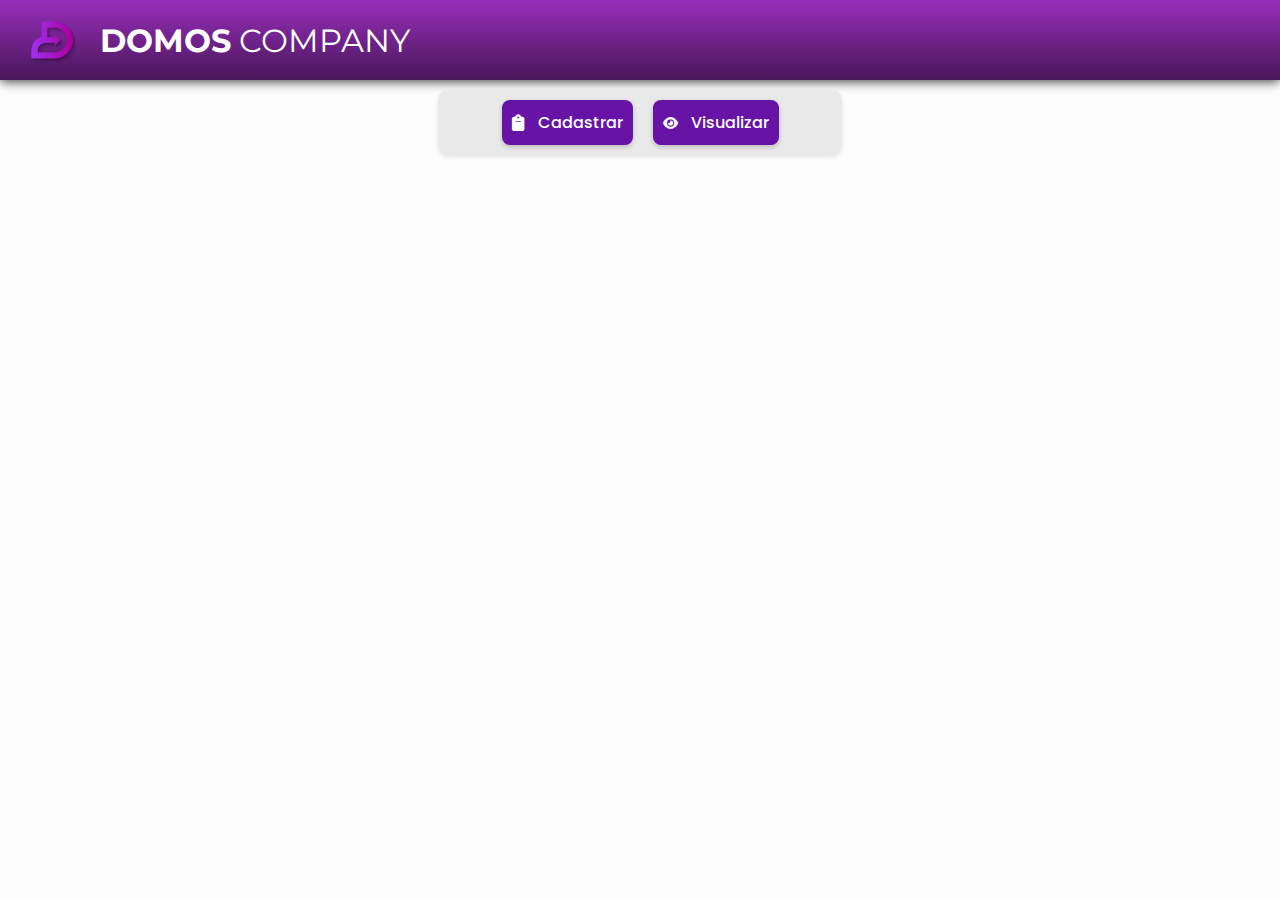
<file: index.html>
<!DOCTYPE html>
<html lang="en">

<head>
  <meta charset="UTF-8" />
  <meta name="viewport" content="width=device-width, initial-scale=1.0" />
  <title>DOMOS COMPANY</title>
  <link rel="stylesheet" href="SRC/VIEW/Styles/style_form.css" />
  <link rel="stylesheet" href="SRC/VIEW/Styles/style_home.css" />
  <link rel="stylesheet"
    href="https://cdnjs.cloudflare.com/ajax/libs/font-awesome/6.7.2/css/all.min.css"
    integrity="sha512-Evv84Mr4kqVGRNSgIGL/F/aIDqQb7xQ2vcrdIwxfjThSH8CSR7PBEakCr51Ck+w+/U6swU2Im1vVX0SVk9ABhg=="
    crossorigin="anonymous" referrerpolicy="no-referrer" />
  <script src="https://cdn.sheetjs.com/xlsx-latest/package/dist/xlsx.full.min.js"></script>
</head>

<body>
  <header class="container_header">
    <img src="LOGO 2.png" alt="Logo" />
    <div class="header_content">
      <h1><span>DOMOS</span> COMPANY</h1>
    </div>
  </header>

  <main>
    <div class="container_menu">
      <div class="campo_btns">
        <div class="btn_cadastro" id="btn_cadastro">
          <button><i class="fa-solid fa-clipboard fa-lg"></i> <span>Cadastrar</span></button>
        </div>
        <div class="btn_visualizar" id="btn_visualizar">
          <button><i class="fa-solid fa-eye"></i> <span>Visualizar</span></button>
        </div>
      </div>
    </div>

    <!-- Formulário de Cadastro -->
    <div class="container_form hidden" id="form">
      <form id="formElement">
        <div class="row_container">
          <div class="input-box">
            <label for="nomeCliente" class="form-label">NOME DO CLIENTE</label>
            <input type="text" name="nome_cliente" id="nomeCliente" class="form_control_nome"
              placeholder="Inserir nome do cliente" />
          </div>
          <div class="input-box">
            <label for="dt_entrada" class="form-label">DATA DO PRIMEIRO CONTATO</label>
            <input type="date" name="dt_entrada" id="dt_entrada" class="dt_entrada" />
          </div>
          <div class="input-box">
            <label for="procedimento" class="form-label">PROCEDIMENTO</label>
            <select name="procedimento" id="procedimento" class="form_control_status_lead">
              <option value="">-- Selecione --</option>
              <option value="Peeling Químico">Peeling Químico</option>
              <option value="Peeling + Microagulhamento (pacote)">Peeling Químico + Microagulhamento (pacote)</option>
              <option value="Microagulhamento">Microagulhamento</option>
              <option value="Limpeza de Pele">Limpeza de Pele</option>
              <option value="Drenagem Linfática">Drenagem Linfática</option>
              <option value="Detox Corporal (Método MAF)">Detox Corporal (Método MAF)</option>
              <option value="Peeling Brilhante">Peeling Brilhante</option>
              <option value="Massagem Relaxante">Massagem Relaxante</option>
            </select>
          </div>
          <div class="campo_statuslead">
            <label for="statusLead" class="form-label">ETAPA DO FUNIL</label>
            <select name="status_lead" id="statusLead" class="form_control_status_lead">
              <option value="">-- Selecione --</option>
              <option value="Interesse">Interesse</option>
              <option value="Agendado">Agendado</option>
              <option value="Retorno">Retorno</option>
              <option value="Compareceu">Compareceu</option>
              <option value="Contato Realizado">Contato Realizado</option>
              <option value="Desistência">Desistência</option>
            </select>
          </div>
          <div class="campo_etapa_funil">
            <label for="etapaFunil" class="form-label">VALOR DO ORÇAMENTO</label>
            <input type="text" name="etapa_funil" id="etapa_funil" class="form_control_funil"
              placeholder="0,00" />
          </div>
          <div class="campo_dtfechamento">
            <label for="dataFechamento" class="form-label">DATA DO AGENDAMENTO</label>
            <input type="date" name="dtfechamento" id="dataFechamento"
              class="form_control_dtfechamento" />
          </div>
          <div class="campo_statuspg">
            <label for="status_pagamento" class="form-label">PAGAMENTO</label>
            <select name="status_pagamento" id="status_pagamento" class="form_control_status_lead">
              <option value="">-- Selecione --</option>
              <option value="Pago">Pago</option>
              <option value="Aguardando">Aguardando</option>
              <option value="Parcelado">Parcelado</option>
              <option value="Não Pago">Não Pago</option>
              <option value="N/A">N/A</option>
            </select>
          </div>
          <div class="campo_obs full-width">
            <label for="observacoes" class="form_label_obs">OBSERVAÇÕES</label>
            <textarea name="observacoes" id="observacoes" class="form_control_obs"
              placeholder="Descreva aqui suas observações"></textarea>
          </div>
        </div>
        <div class="container_btn">
          <button type="submit" class="btn-salvar"><i class="fas fa-save"></i> Salvar</button>
        </div>
      </form>
    </div>

    <!-- Tabela de Visualização -->
    <div class="tabela-container hidden" id="visualizarContainer">
      <div class="container-exportar">
        <button id="btn_exportar_todos"><i class="fas fa-save"></i> Baixar todos os registros</button>
      </div>
      <div class="tabela_dashboard">
        <table id="tabela_registros" class="tabela_estilizada">
          <thead>
            <tr>
              <th>Nome do Cliente</th>
              <th>Data de Entrada</th>
              <th>Procedimento</th>
              <th>Etapa do funil</th>
              <th>Valor do Orçamento</th>
              <th>Data de Fechamento</th>
              <th>Status do Pagamento</th>
              <th>Observações</th>
              <th>Ações</th>
            </tr>
          </thead>
          <tbody></tbody>
        </table>
      </div>
    </div>
  </main>

  <script src="JAVASCRIPT/script.js"></script>
</body>
</html>
</file>
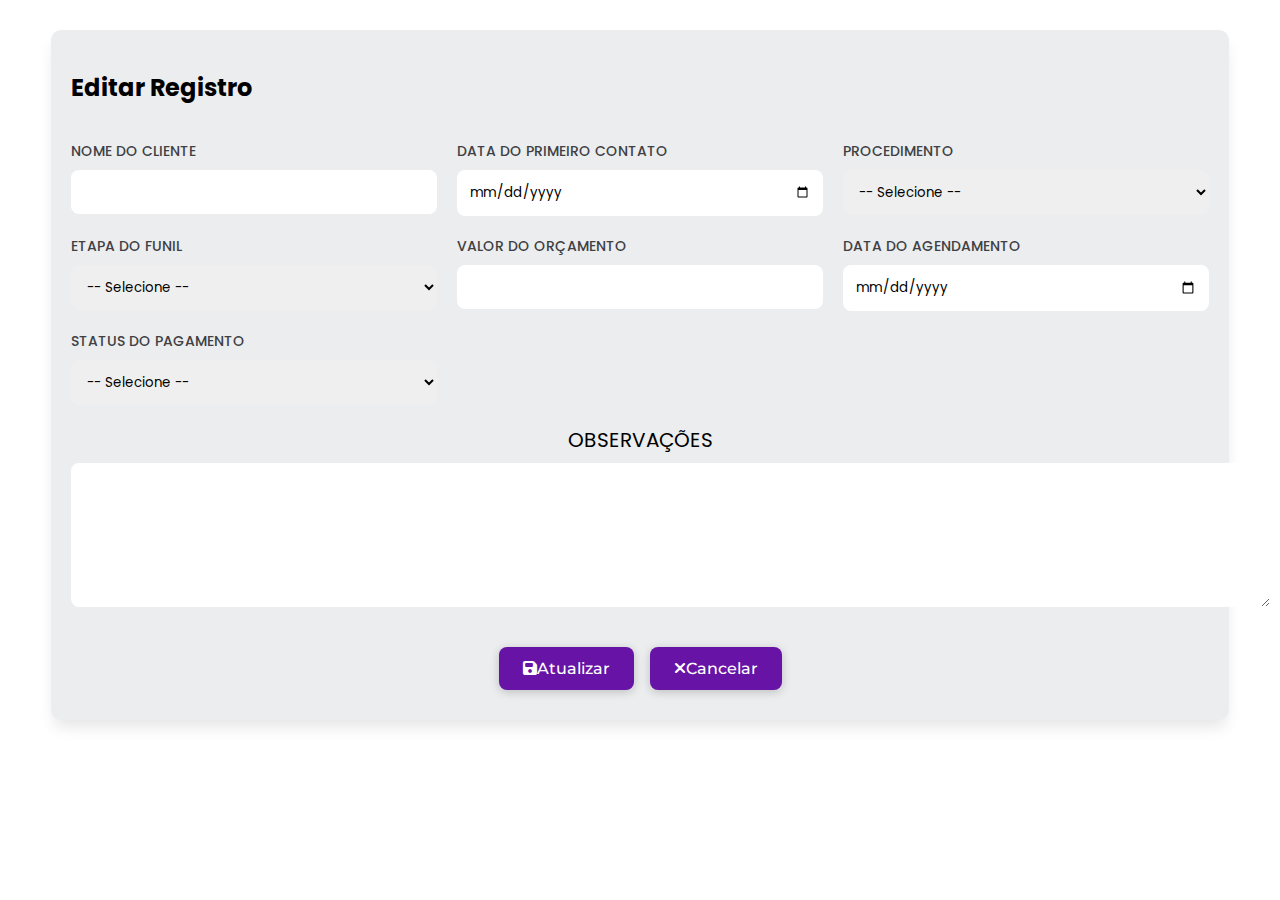
<file: edit.html>
<!DOCTYPE html>
<html lang="pt-br">

<head>
  <meta charset="UTF-8" />
  <meta name="viewport" content="width=device-width, initial-scale=1.0" />
  <title>Editar Registro - DOMOS COMPANY</title>
  <link rel="stylesheet" href="SRC/VIEW/Styles/style_edit.css" />
  <link rel="stylesheet" href="https://cdnjs.cloudflare.com/ajax/libs/font-awesome/6.7.2/css/all.min.css"
    integrity="sha512-Evv84Mr4kqVGRNSgIGL/F/aIDqQb7xQ2vcrdIwxfjThSH8CSR7PBEakCr51Ck+w+/U6swU2Im1vVX0SVk9ABhg=="
    crossorigin="anonymous" referrerpolicy="no-referrer" />
</head>

<body>
  <div class="container_form">
    <h2>Editar Registro</h2>
    <form id="editForm">
      <div class="row_container">

        <!-- Nome do Cliente -->
        <div class="input-box">
          <label for="nomeCliente" class="form-label">NOME DO CLIENTE</label>
          <input type="text" name="nome_cliente" id="nomeCliente" class="form_control_nome" required />
        </div>

        <!-- Data do Primeiro Contato -->
        <div class="input-box">
          <label for="dt_entrada" class="form-label">DATA DO PRIMEIRO CONTATO</label>
          <input type="date" name="dt_entrada" id="dt_entrada" class="dt_entrada" required />
        </div>

        <!-- Procedimento -->
        <div class="input-box">
          <label for="procedimento" class="form-label">PROCEDIMENTO</label>
          <select name="procedimento" id="procedimento" class="form_control_status_lead" required>
            <option value="">-- Selecione --</option>
            <option value="Peeling Químico">Peeling Químico</option>
            <option value="Peeling + Microagulhamento (pacote)">Peeling Químico + Microagulhamento (pacote)</option>
            <option value="Microagulhamento">Microagulhamento</option>
            <option value="Limpeza de Pele">Limpeza de Pele</option>
            <option value="Drenagem Linfática">Drenagem Linfática</option>
            <option value="Detox Corporal (Método MAF)">Detox Corporal (Método MAF)</option>
            <option value="Peeling Brilhante">Peeling Brilhante</option>
            <option value="Massagem Relaxante">Massagem Relaxante</option>
          </select>
        </div>

        <!-- Etapa do Funil -->
        <div class="campo_statuslead">
          <label for="statusLead" class="form-label">ETAPA DO FUNIL</label>
          <select name="status_lead" id="statusLead" class="form_control_status_lead" required>
            <option value="">-- Selecione --</option>
            <option value="Em contato">Em contato</option>
            <option value="Agendado">Agendado</option>
            <option value="Retorno">Retorno</option>
            <option value="Compareceu">Compareceu</option>
            <option value="Contato Realizado">Contato Realizado</option>
            <option value="Desistência">Desistência</option>
          </select>
        </div>

        <!-- Valor do Orçamento -->
        <div class="campo_etapa_funil">
          <label for="etapaFunil" class="form-label">VALOR DO ORÇAMENTO</label>
          <input type="text" name="etapa_funil" id="etapa_funil" class="form_control_funil" />
        </div>

        <!-- Data do Agendamento -->
        <div class="campo_dtfechamento">
          <label for="dataFechamento" class="form-label">DATA DO AGENDAMENTO</label>
          <input type="date" name="dtfechamento" id="dataFechamento" class="form_control_dtfechamento" />
        </div>

        <!-- Status do Pagamento -->
        <div class="campo_statuspg">
          <label for="status_pagamento" class="form-label">STATUS DO PAGAMENTO</label>
          <select name="status_pagamento" id="status_pagamento" class="form_control_status_lead" required>
            <option value="">-- Selecione --</option>
            <option value="Pago">Pago</option>
            <option value="Aguardando">Aguardando</option>
            <option value="Parcelado">Parcelado</option>
            <option value="Não Pago">Não Pago</option>
            <option value="N/A">N/A</option>
          </select>
        </div>

        <!-- Observações -->
        <div class="campo_obs full-width">
          <label for="observacoes" class="form_label_obs">OBSERVAÇÕES</label>
          <textarea name="observacoes" id="observacoes" class="form_control_obs"></textarea>
        </div>
      </div>

      <div class="container_btn">
        <button type="submit" class="btn-salvar"><i class="fas fa-save"></i> Atualizar</button>
        <button type="button" id="cancelBtn" class="btn-cancelar"><i class="fas fa-times"></i> Cancelar</button>
      </div>
    </form>
  </div>

  <script src="JAVASCRIPT/edit.js"></script>
</body>

</html>
</file>
<file: SRC/VIEW/Styles/style_form.css>
@import url('https://fonts.googleapis.com/css2?family=Open+Sans:ital,wght@0,300..800;1,300..800&family=Poppins:ital,wght@0,100;0,200;0,300;0,400;0,500;0,600;0,700;0,800;0,900;1,100;1,200;1,300;1,400;1,500;1,600;1,700;1,800;1,900&display=swap');
@import url('https://fonts.googleapis.com/css2?family=Open+Sans:ital,wght@0,300..800;1,300..800&family=Orbitron:wght@400..900&family=Poppins:ital,wght@0,100;0,200;0,300;0,400;0,500;0,600;0,700;0,800;0,900;1,100;1,200;1,300;1,400;1,500;1,600;1,700;1,800;1,900&display=swap');
@import url('https://fonts.googleapis.com/css2?family=Montserrat:ital,wght@0,100..900;1,100..900&family=Open+Sans:ital,wght@0,300..800;1,300..800&family=Orbitron:wght@400..900&family=Poppins:ital,wght@0,100;0,200;0,300;0,400;0,500;0,600;0,700;0,800;0,900;1,100;1,200;1,300;1,400;1,500;1,600;1,700;1,800;1,900&family=Rajdhani:wght@300;400;500;600;700&display=swap');

main {
    margin: 0;
    padding: 0;
    box-sizing: border-box;
    font-family: 'Poppins', sans-serif;
}

body {
    padding: 0;
    margin: 0;
    background-color: #fdfdfd;
}

/*-----------INICIO HEADER-----------*/
.container_header {
    display: flex;
    align-items: center;
    background-image: linear-gradient(rgb(157, 33, 198), rgb(114, 20, 146));    
    color: white;
    box-shadow: 0 2px 10px rgba(0, 0, 0, 0.7);
}

.header_content span {
    margin-left: 1rem;
    font-family: Montserrat !important; 
    font-weight: bold;
}

.header_content h1 {
    margin-left: 1rem;
    font-family: Montserrat !important; 
    font-weight: normal;
}
/*-----------FINAL HEADER-----------*/

.container_form {
    display: flex;
    flex-direction: column;
    gap: 16px;
    background-color: rgb(235, 237, 238);
    padding: 20px;
    border-radius: 10px;
    box-shadow: 0px 10px 15px -3px rgba(0, 0, 0, 0.1);
    margin: 30px auto;
    width: 90%;
    max-width: 1200px;
}

/* NOVO LAYOUT PARA OS CAMPOS */
.row_container {
    display: grid;
    grid-template-columns: repeat(3, 1fr);
    gap: 20px;
    margin-bottom: 20px;
}

/* ESTILOS PARA OS CAMPOS */
.input-box, 
.campo_statuslead,
.campo_etapa_funil,
.campo_dtfechamento,
.campo_statuspg {
    display: flex;
    flex-direction: column;
    gap: 8px;
}

/* TÍTULOS DOS CAMPOS */
.form-label {
    font-size: 14px;
    color: #404044;
    font-weight: 500;
    margin-left: 0;
}

/* ESTILOS PARA OS INPUTS */
.form_control_nome,
.form_control_status_lead,
.dt_entrada,
.form_control_dtfechamento,
.form_control_funil,
.form_control_status_pagamento,
select {
    padding: 12px;
    width: 100%;
    border: none;
    border-radius: 8px;
    box-sizing: border-box;
}

/* CAMPO OBSERVAÇÕES (FULL WIDTH) */
.campo_obs.full-width {
    grid-column: 1 / -1;
    display: flex;
    flex-direction: column;
    gap: 8px;
    width: 1175px;
}

.form_label_obs {
    margin-bottom: 0;
    font-size: 20px;
    align-self: center;
}

.form_control_obs {
    padding: 12px;
    width: 100%; /* Mantém a largura em 50% */
    border: none;
    border-radius: 8px;
    resize: vertical;
    min-height: 120px;
    font-family: 'Poppins', sans-serif;
    margin: 0 auto; /* Centraliza o textarea dentro do container */
}

/* RESPONSIVIDADE EXISTENTE */
@media (max-width: 768px) {
    .row_container {
        grid-template-columns: 1fr;
    }
    
    .container_form {
        width: 95%;
        padding: 15px;
    }
}

/* ESTILO DO BOTÃO SALVAR */
.btn-salvar {
    background-color: #6613a6;
    color: white;
    border: none;
    padding: 12px 24px;
    border-radius: 8px;
    font-family: 'Montserrat', sans-serif;
    font-size: 16px;
    font-weight: 500;
    cursor: pointer;
    display: inline-flex;
    align-items: center;
    justify-content: center;
    box-shadow: 0 2px 10px rgba(0, 0, 0, 0.2);
}

.btn-salvar:hover {
    background-color: #7a1bc1;
    transform: translateY(-2px);
    box-shadow: 0 4px 12px rgba(0, 0, 0, 0.3);
}

.btn-salvar:active {
    transform: translateY(0);
    box-shadow: 0 2px 8px rgba(0, 0, 0, 0.2);
}

/* Container do botão */
.container_btn {
    display: flex;
    justify-content: center;
    margin-top: 30px;
    padding: 10px 0;
}

/* Ícone Font Awesome */
.btn-salvar i {
    font-size: 18px;
}

.hidden{
    display: none !important;
}

.container_form {
    transform: translateY(0);
    transition: all 0.3s ease-in-out;
}

.container_form.hidden {
    transform: translateY(-20px);
    /* ... outros estilos ... */
}

/* --------- RESPONSIVIDADE EXTRA --------- */
@media (max-width: 992px) {
    .campo_obs.full-width {
        width: 100%;
    }
}

@media (max-width: 600px) {
    .form_label_obs {
        font-size: 16px;
        text-align: center;
    }

    .form_control_obs {
        width: 100%;
    }

    .container_btn {
        flex-direction: column;
        align-items: center;
    }

    .btn-salvar {
        width: 100%;
        justify-content: center;
    }
}
</file>
<file: SRC/VIEW/Styles/style_home.css>
@import url('https://fonts.googleapis.com/css2?family=Open+Sans:ital,wght@0,300..800;1,300..800&family=Orbitron:wght@400..900&family=Poppins:ital,wght@0,100;0,200;0,300;0,400;0,500;0,600;0,700;0,800;0,900;1,100;1,200;1,300;1,400;1,500;1,600;1,700;1,800;1,900&display=swap');
@import url('https://fonts.googleapis.com/css2?family=Montserrat:ital,wght@0,100..900;1,100..900&display=swap');

body {
    padding: 0;
    margin: 0;
    background-color: #fdfdfd;
    font-family: 'Poppins', sans-serif;
}

/*-----------INICIO HEADER-----------*/
.container_header {
    display: flex;
    align-items: center;
    background-image: linear-gradient(rgb(152, 46, 187), rgb(72, 23, 90));    
    color: white;
    box-shadow: 0 2px 10px rgba(0, 0, 0, 0.7);
    height: 80px;
}

.container_header img {
    width: 5%;
    margin-left: 20px;
}

.header_content span {
    margin-left: 0rem;
    font-family: Montserrat, sans-serif;
    font-weight: bold;
}

.header_content h1 {
    margin-left: 1rem;
    font-family: Montserrat, sans-serif;
    font-weight: normal;
}
/*-----------FINAL HEADER-----------*/

/* CONTAINER MENU */
.container_menu {
    display: flex;
    justify-content: center;
    align-items: center;
    margin-top: 80px;
}

.campo_btns {
    background-color: rgb(233, 233, 233);
    width: 30%;
    border-radius: 10px;
    padding: 10px;
    display: flex;
    gap: 20px;
    justify-content: center;
    box-shadow: 0 2px 5px rgba(0,0,0,0.1);
}

/* ESTILOS DOS BOTÕES */
.btn_cadastro i,
.btn_visualizar i {
     margin-right: 10px;
}

.btn_cadastro button,
.btn_visualizar button {
    width: 100%;
    padding: 10px;
    border: none;
    border-radius: 8px;
    background-color: #6613a6;
    color: white;
    font-family: 'Poppins', sans-serif;
    font-weight: 500;
    cursor: pointer;
    transition: background-color 0.3s ease;
    box-shadow: 0 2px 5px rgba(0,0,0,0.2);
}

.btn_cadastro button:hover,
.btn_visualizar button:hover {
    background-color: rgb(157, 33, 198);
}

.btn_cadastro span,
.btn_visualizar span {
    font-size: 16px;
}

.container_btn i{
    margin-right: 10px;
}

/* ================= ESTILO DA TABELA DE VISUALIZAÇÃO ================= */
.tabela-container {
    width: 100%;
    margin: 20px auto;
    transition: all 0.5s ease;
}
.container_form{
    width: 100%;

}
.tabela-show {
    display: block !important;
    animation: fadeIn 0.9s;
}

@keyframes fadeIn {
    from { opacity: 0; }
    to { opacity: 1; }
}

.tabela_dashboard {
    width: 90%;
    margin: 20px auto;
    background: white;
    border-radius: 12px;
    box-shadow: 0 2px 10px rgba(100, 0, 150, 0.2);
    max-height: 340px;
    overflow-y: auto;
    padding: 10px;
}

.tabela_estilizada {
    width: 100%;
    border-collapse: collapse;
    font-family: Arial, sans-serif;
    font-size: 14px;
}

.tabela_estilizada thead {
    background-color: #e0d1f3;
    color: #000000;
    font-family: Poppins;
}

.tabela_estilizada th,
.tabela_estilizada td {
    padding: 12px 16px;
    text-align: center;
    white-space: nowrap;
}

.tabela_estilizada tr {
    border-bottom: 1px solid #eee;
}

.tabela_estilizada tbody tr:hover {
    background-color: #f3e8ff;
}

.tabela_estilizada button {
    background-color: #6a1b9a;
    color: white;
    border: none;
    padding: 6px 12px;
    border-radius: 4px;
    cursor: pointer;
    font-size: 15px;
    transition: background-color 0.3s;
    font-family: Poppins;
}

.tabela_estilizada button:hover {
    background-color: #8e24aa;
}

.container-exportar {
    display: flex;
    justify-content: flex-end;
    margin: 10px 20px 0;
}

#btn_exportar_todos {
    background-color: #6613a6;
    color: white;
    border: none;
    padding: 10px 16px;
    border-radius: 8px;
    font-family: 'Poppins', sans-serif;
    font-weight: 500;
    cursor: pointer;
    transition: background-color 0.3s ease, transform 0.1s ease;
    box-shadow: 0 2px 5px rgba(0,0,0,0.2);
}

#btn_exportar_todos i {
    margin-right: 8px;
}

#btn_exportar_todos:hover {
    background-color: rgb(157, 33, 198);
    transform: translateY(-1px);
}

#btn_exportar_todos:active {
    transform: translateY(0);
}

/* --------- STATUS PAGAMENTO BADGES --------- */
.status-badge {
    display: inline-block;
    padding: 4px 8px;
    border-radius: 5px;
    font-size: 0.9em;
    font-weight: 500;
}

.status-pago {
    background-color: #19bd3f;
    color: #ffffff;
}

.status-aguardando {
    background-color: #efe808;
    color: #24260b;
}

.status-parcelado {
    background-color: #0a62cf;
    color: #ffffff;
}

.status-nao-pago {
    background-color: #e2081a;
    color: #f5f4f4;
}

@media (max-width: 992px) {
    .container_menu .campo_btns {
        width: 80%;
        flex-direction: column;
        align-items: center;
    }

    .tabela_dashboard {
        width: 95%;
        padding: 8px;
    }

    .tabela_estilizada th,
    .tabela_estilizada td {
        padding: 8px;
        font-size: 12px;
    }

    #btn_exportar_todos {
        width: 100%;
        margin-top: 10px;
    }
}

@media (max-width: 600px) {
    .container_header h1,
    .container_header span {
        font-size: 16px;
    }

    .tabela_estilizada th,
    .tabela_estilizada td {
        font-size: 11px;
        padding: 6px;
    }

    .container-exportar {
        justify-content: center;
    }

    .container_menu {
        margin-top: 40px;
    }
}

.container_menu {
        margin-top: 10px;
    }

.titulo-pagina{
    display: flex;
    align-items: center;
    justify-content: center;
    font-family: 'Franklin Gothic Medium', 'Arial Narrow', Arial, sans-serif;
    font-style: italic;
    color: #210f2d;
    margin-top: 30px;
}

#tabela_registros td {
  word-wrap: break-word;       /* quebra palavras longas */
  overflow-wrap: break-word;   /* compatibilidade */
  white-space: normal;         /* permite quebras de linha */
  max-width: 200px;            /* largura máxima da célula, ajuste conforme necessário */
}

#tabela_registros td:last-child button {
  display: inline-block;    /* mantém os botões em linha */
  margin-right: 5px;        /* espaço entre os botões */
  margin-bottom: 3px;       /* espaço caso quebrem para a linha abaixo */
}
</file>
<file: SRC/VIEW/Styles/style_edit.css>
/* SRC/VIEW/Styles/style_edit.css */
@import url('https://fonts.googleapis.com/css2?family=Open+Sans:ital,wght@0,300..800;1,300..800&family=Poppins:ital,wght@0,100;0,200;0,300;0,400;0,500;0,600;0,700;0,800;0,900;1,100;1,200;1,300;1,400;1,500;1,600;1,700;1,800;1,900&display=swap');
@import url('https://fonts.googleapis.com/css2?family=Montserrat:ital,wght@0,100..900;1,100..900&display=swap');

/* Container do formulário — mesmo style_form.css */
.container_form {
    display: flex;
    flex-direction: column;
    gap: 16px;
    background-color: rgb(235, 237, 238);
    padding: 20px;
    border-radius: 10px;
    box-shadow: 0px 10px 15px -3px rgba(0, 0, 0, 0.1);
    margin: 30px auto;
    width: 90%;
    max-width: 1200px;
    transform: translateY(0);
    transition: all 0.3s ease-in-out;
    font-family: 'Poppins', sans-serif;
}

/* Oculta com mesma classe */
.container_form.hidden {
    transform: translateY(-20px);
}

/* Grid de campos */
.row_container {
    display: grid;
    grid-template-columns: repeat(3, 1fr);
    gap: 20px;
    margin-bottom: 20px;
}

/* Cada campo */
.input-box,
.campo_statuslead,
.campo_etapa_funil,
.campo_dtfechamento,
.campo_statuspg {
    display: flex;
    flex-direction: column;
    gap: 8px;
}

/* Label */
.form-label {
    font-size: 14px;
    color: #404044;
    font-weight: 500;
    margin-left: 0;
}

/* Inputs e selects */
.form_control_nome,
.dt_entrada,
.form_control_dtfechamento,
.form_control_funil,
.form_control_status_pagamento,
select {
    padding: 12px;
    width: 100%;
    border: none;
    border-radius: 8px;
    box-sizing: border-box;
    font-family: 'Poppins', sans-serif;
}

/* Observações (full width) */
.campo_obs.full-width {
    grid-column: 1 / -1;
    display: flex;
    flex-direction: column;
    gap: 8px;
}
.form_label_obs {
    margin-bottom: 0;
    font-size: 20px;
    align-self: center;
}
.form_control_obs {
    padding: 12px;
    width: 1175px;
    border: none;
    border-radius: 8px;
    resize: vertical;
    min-height: 120px;
    font-family: 'Poppins', sans-serif;
    margin: 0 auto;
}

/* Botões Salvar/Atualizar/Cancelar */
.container_btn {
    display: flex;
    justify-content: center;
    margin-top: 30px;
    padding: 10px 0;
    gap: 16px;
}
.btn-salvar,
.btn-cancelar {
    background-color: #6613a6;
    color: white;
    border: none;
    padding: 12px 24px;
    border-radius: 8px;
    font-family: 'Montserrat', sans-serif;
    font-size: 16px;
    font-weight: 500;
    cursor: pointer;
    display: inline-flex;
    align-items: center;
    justify-content: center;
    box-shadow: 0 2px 10px rgba(0, 0, 0, 0.2);
    transition: background-color 0.3s ease, transform 0.1s ease;
}
.btn-salvar:hover,
.btn-cancelar:hover {
    background-color: #7a1bc1;
    transform: translateY(-2px);
}
.btn-salvar:active,
.btn-cancelar:active {
    transform: translateY(0);
}

/* Responsividade */
@media (max-width: 768px) {
    .row_container {
        grid-template-columns: 1fr;
    }
    .container_form {
        width: 95%;
        padding: 15px;
    }
}

/* --------- RESPONSIVIDADE EXTRA --------- */
@media (max-width: 992px) {
    .campo_obs.full-width {
        width: 100%;
    }
}

@media (max-width: 600px) {
    .form_label_obs {
        font-size: 16px;
        text-align: center;
    }

    .form_control_obs {
        width: 100%;
    }

    .container_btn {
        flex-direction: column;
        align-items: center;
        gap: 12px;
    }

    .btn-salvar,
    .btn-cancelar {
        width: 100%;
        justify-content: center;
    }
}
</file>
